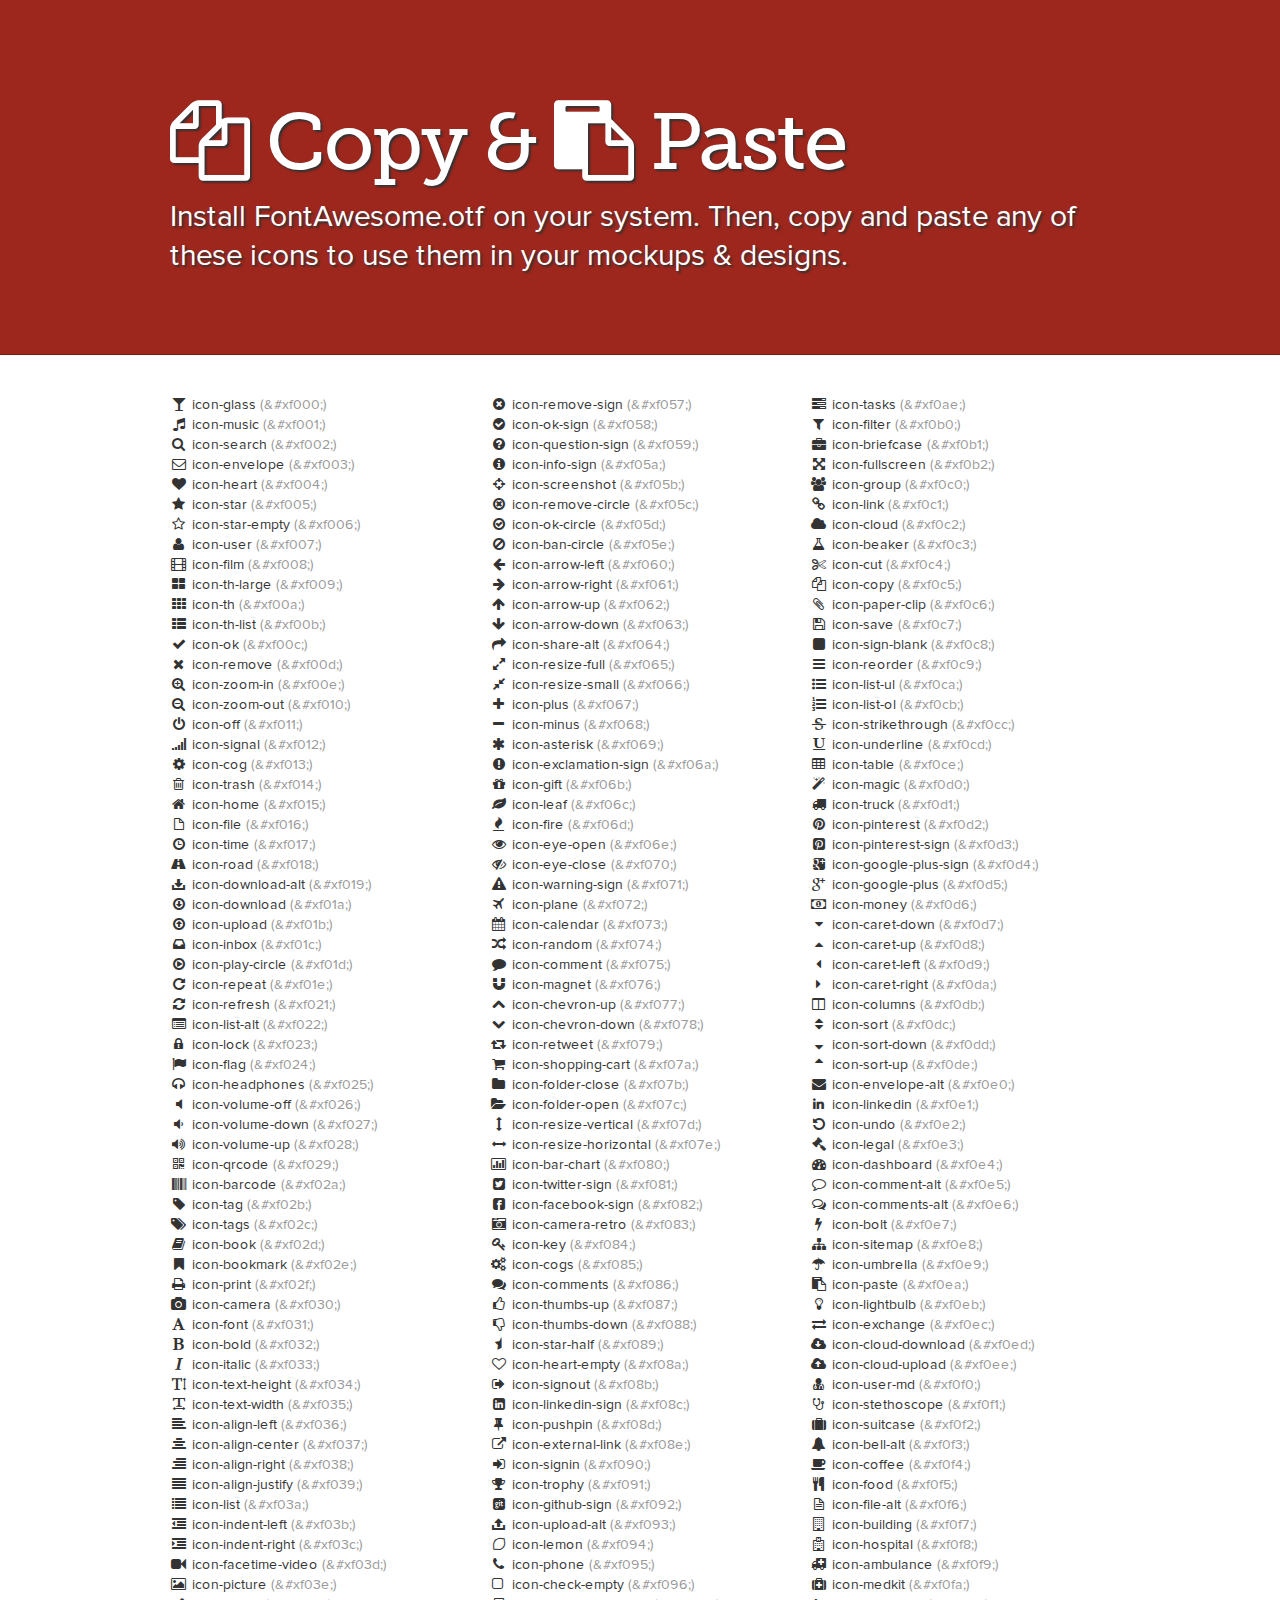
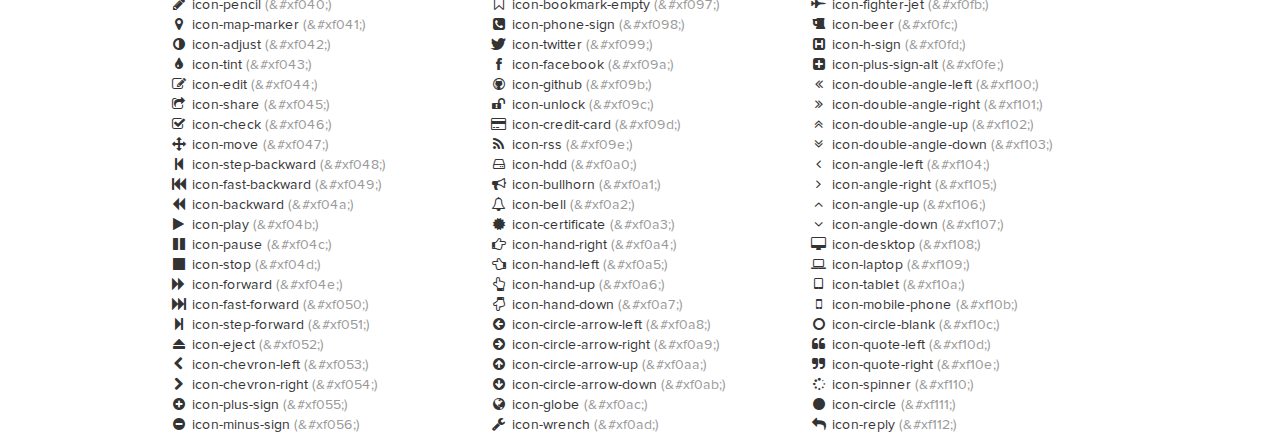
<file: assets/fonts/font-awesome/docs/design.html>
<!DOCTYPE html>
<!--[if lt IE 7 ]><html class="ie ie6" lang="en"> <![endif]-->
<!--[if IE 7 ]><html class="ie ie7" lang="en"> <![endif]-->
<!--[if IE 8 ]><html class="ie ie8" lang="en"> <![endif]-->
<!--[if (gte IE 9)|!(IE)]><!--><html lang="en"> <!--<![endif]-->
<head>
  <!-- Basic Page Needs
 ================================================== -->
  <meta charset="utf-8" />
  <title>Font Awesome Copy & Paste</title>
  <meta name="description" content="">
  <meta name="author" content="">
  <!--<meta name="viewport" content="width=device-width; initial-scale=1; maximum-scale=1">-->

  <!--[if lt IE 9]>
  <script src="http://html5shim.googlecode.com/svn/trunk/html5.js"></script>
  <![endif]-->

  <!-- CSS
 ================================================== -->

  <link rel="stylesheet" href="assets/css/site.css">
  <link rel="stylesheet" href="assets/css/prettify.css">
  <link rel="stylesheet" href="assets/css/font-awesome.min.css">
  <!--[if IE 7]>
  <link rel="stylesheet" href="assets/css/font-awesome-ie7.min.css">
  <![endif]-->
  <!-- Le fav and touch icons -->
  <link rel="shortcut icon" href="assets/ico/favicon.ico">

  <script type="text/javascript">
    var _gaq = _gaq || [];
    _gaq.push(['_setAccount', 'UA-30136587-1']);
    _gaq.push(['_trackPageview']);

    (function() {
      var ga = document.createElement('script'); ga.type = 'text/javascript'; ga.async = true;
      ga.src = ('https:' == document.location.protocol ? 'https://ssl' : 'http://www') + '.google-analytics.com/ga.js';
      var s = document.getElementsByTagName('script')[0]; s.parentNode.insertBefore(ga, s);
    })();
  </script>
</head>
<body>

<div class="jumbotron">
  <div class="container">

    <h1><i class="icon-copy"></i> Copy & <i class="icon-paste"></i> Paste</h1>
    <p>
      Install FontAwesome.otf on your system.
      Then, copy and paste any of these icons to use them in your mockups & designs.
    </p>

  </div>
</div>


<div class="container">
  <section>
    <div class="row">
      <div class="span4">
        <ul class="unstyled">
          <li><i class="icon-">&#xf000;</i> icon-glass <span class="muted">(&amp;#xf000;)</span></li>
          <li><i class="icon-">&#xf001;</i> icon-music <span class="muted">(&amp;#xf001;)</span></li>
          <li><i class="icon-">&#xf002;</i> icon-search <span class="muted">(&amp;#xf002;)</span></li>
          <li><i class="icon-">&#xf003;</i> icon-envelope <span class="muted">(&amp;#xf003;)</span></li>
          <li><i class="icon-">&#xf004;</i> icon-heart <span class="muted">(&amp;#xf004;)</span></li>
          <li><i class="icon-">&#xf005;</i> icon-star <span class="muted">(&amp;#xf005;)</span></li>
          <li><i class="icon-">&#xf006;</i> icon-star-empty <span class="muted">(&amp;#xf006;)</span></li>
          <li><i class="icon-">&#xf007;</i> icon-user <span class="muted">(&amp;#xf007;)</span></li>
          <li><i class="icon-">&#xf008;</i> icon-film <span class="muted">(&amp;#xf008;)</span></li>
          <li><i class="icon-">&#xf009;</i> icon-th-large <span class="muted">(&amp;#xf009;)</span></li>
          <li><i class="icon-">&#xf00a;</i> icon-th <span class="muted">(&amp;#xf00a;)</span></li>
          <li><i class="icon-">&#xf00b;</i> icon-th-list <span class="muted">(&amp;#xf00b;)</span></li>
          <li><i class="icon-">&#xf00c;</i> icon-ok <span class="muted">(&amp;#xf00c;)</span></li>
          <li><i class="icon-">&#xf00d;</i> icon-remove <span class="muted">(&amp;#xf00d;)</span></li>
          <li><i class="icon-">&#xf00e;</i> icon-zoom-in <span class="muted">(&amp;#xf00e;)</span></li>
          <li><i class="icon-">&#xf010;</i> icon-zoom-out <span class="muted">(&amp;#xf010;)</span></li>
          <li><i class="icon-">&#xf011;</i> icon-off <span class="muted">(&amp;#xf011;)</span></li>
          <li><i class="icon-">&#xf012;</i> icon-signal <span class="muted">(&amp;#xf012;)</span></li>
          <li><i class="icon-">&#xf013;</i> icon-cog <span class="muted">(&amp;#xf013;)</span></li>
          <li><i class="icon-">&#xf014;</i> icon-trash <span class="muted">(&amp;#xf014;)</span></li>
          <li><i class="icon-">&#xf015;</i> icon-home <span class="muted">(&amp;#xf015;)</span></li>
          <li><i class="icon-">&#xf016;</i> icon-file <span class="muted">(&amp;#xf016;)</span></li>
          <li><i class="icon-">&#xf017;</i> icon-time <span class="muted">(&amp;#xf017;)</span></li>
          <li><i class="icon-">&#xf018;</i> icon-road <span class="muted">(&amp;#xf018;)</span></li>
          <li><i class="icon-">&#xf019;</i> icon-download-alt <span class="muted">(&amp;#xf019;)</span></li>
          <li><i class="icon-">&#xf01a;</i> icon-download <span class="muted">(&amp;#xf01a;)</span></li>
          <li><i class="icon-">&#xf01b;</i> icon-upload <span class="muted">(&amp;#xf01b;)</span></li>
          <li><i class="icon-">&#xf01c;</i> icon-inbox <span class="muted">(&amp;#xf01c;)</span></li>
          <li><i class="icon-">&#xf01d;</i> icon-play-circle <span class="muted">(&amp;#xf01d;)</span></li>
          <li><i class="icon-">&#xf01e;</i> icon-repeat <span class="muted">(&amp;#xf01e;)</span></li>
          <li><i class="icon-">&#xf021;</i> icon-refresh <span class="muted">(&amp;#xf021;)</span></li>
          <li><i class="icon-">&#xf022;</i> icon-list-alt <span class="muted">(&amp;#xf022;)</span></li>
          <li><i class="icon-">&#xf023;</i> icon-lock <span class="muted">(&amp;#xf023;)</span></li>
          <li><i class="icon-">&#xf024;</i> icon-flag <span class="muted">(&amp;#xf024;)</span></li>
          <li><i class="icon-">&#xf025;</i> icon-headphones <span class="muted">(&amp;#xf025;)</span></li>
          <li><i class="icon-">&#xf026;</i> icon-volume-off <span class="muted">(&amp;#xf026;)</span></li>
          <li><i class="icon-">&#xf027;</i> icon-volume-down <span class="muted">(&amp;#xf027;)</span></li>
          <li><i class="icon-">&#xf028;</i> icon-volume-up <span class="muted">(&amp;#xf028;)</span></li>
          <li><i class="icon-">&#xf029;</i> icon-qrcode <span class="muted">(&amp;#xf029;)</span></li>
          <li><i class="icon-">&#xf02a;</i> icon-barcode <span class="muted">(&amp;#xf02a;)</span></li>
          <li><i class="icon-">&#xf02b;</i> icon-tag <span class="muted">(&amp;#xf02b;)</span></li>
          <li><i class="icon-">&#xf02c;</i> icon-tags <span class="muted">(&amp;#xf02c;)</span></li>
          <li><i class="icon-">&#xf02d;</i> icon-book <span class="muted">(&amp;#xf02d;)</span></li>
          <li><i class="icon-">&#xf02e;</i> icon-bookmark <span class="muted">(&amp;#xf02e;)</span></li>
          <li><i class="icon-">&#xf02f;</i> icon-print <span class="muted">(&amp;#xf02f;)</span></li>
          <li><i class="icon-">&#xf030;</i> icon-camera <span class="muted">(&amp;#xf030;)</span></li>
          <li><i class="icon-">&#xf031;</i> icon-font <span class="muted">(&amp;#xf031;)</span></li>
          <li><i class="icon-">&#xf032;</i> icon-bold <span class="muted">(&amp;#xf032;)</span></li>
          <li><i class="icon-">&#xf033;</i> icon-italic <span class="muted">(&amp;#xf033;)</span></li>
          <li><i class="icon-">&#xf034;</i> icon-text-height <span class="muted">(&amp;#xf034;)</span></li>
          <li><i class="icon-">&#xf035;</i> icon-text-width <span class="muted">(&amp;#xf035;)</span></li>
          <li><i class="icon-">&#xf036;</i> icon-align-left <span class="muted">(&amp;#xf036;)</span></li>
          <li><i class="icon-">&#xf037;</i> icon-align-center <span class="muted">(&amp;#xf037;)</span></li>
          <li><i class="icon-">&#xf038;</i> icon-align-right <span class="muted">(&amp;#xf038;)</span></li>
          <li><i class="icon-">&#xf039;</i> icon-align-justify <span class="muted">(&amp;#xf039;)</span></li>
          <li><i class="icon-">&#xf03a;</i> icon-list <span class="muted">(&amp;#xf03a;)</span></li>
          <li><i class="icon-">&#xf03b;</i> icon-indent-left <span class="muted">(&amp;#xf03b;)</span></li>
          <li><i class="icon-">&#xf03c;</i> icon-indent-right <span class="muted">(&amp;#xf03c;)</span></li>
          <li><i class="icon-">&#xf03d;</i> icon-facetime-video <span class="muted">(&amp;#xf03d;)</span></li>
          <li><i class="icon-">&#xf03e;</i> icon-picture <span class="muted">(&amp;#xf03e;)</span></li>
          <li><i class="icon-">&#xf040;</i> icon-pencil <span class="muted">(&amp;#xf040;)</span></li>
          <li><i class="icon-">&#xf041;</i> icon-map-marker <span class="muted">(&amp;#xf041;)</span></li>
          <li><i class="icon-">&#xf042;</i> icon-adjust <span class="muted">(&amp;#xf042;)</span></li>
          <li><i class="icon-">&#xf043;</i> icon-tint <span class="muted">(&amp;#xf043;)</span></li>
          <li><i class="icon-">&#xf044;</i> icon-edit <span class="muted">(&amp;#xf044;)</span></li>
          <li><i class="icon-">&#xf045;</i> icon-share <span class="muted">(&amp;#xf045;)</span></li>
          <li><i class="icon-">&#xf046;</i> icon-check <span class="muted">(&amp;#xf046;)</span></li>
          <li><i class="icon-">&#xf047;</i> icon-move <span class="muted">(&amp;#xf047;)</span></li>
          <li><i class="icon-">&#xf048;</i> icon-step-backward <span class="muted">(&amp;#xf048;)</span></li>
          <li><i class="icon-">&#xf049;</i> icon-fast-backward <span class="muted">(&amp;#xf049;)</span></li>
          <li><i class="icon-">&#xf04a;</i> icon-backward <span class="muted">(&amp;#xf04a;)</span></li>
          <li><i class="icon-">&#xf04b;</i> icon-play <span class="muted">(&amp;#xf04b;)</span></li>
          <li><i class="icon-">&#xf04c;</i> icon-pause <span class="muted">(&amp;#xf04c;)</span></li>
          <li><i class="icon-">&#xf04d;</i> icon-stop <span class="muted">(&amp;#xf04d;)</span></li>
          <li><i class="icon-">&#xf04e;</i> icon-forward <span class="muted">(&amp;#xf04e;)</span></li>
          <li><i class="icon-">&#xf050;</i> icon-fast-forward <span class="muted">(&amp;#xf050;)</span></li>
          <li><i class="icon-">&#xf051;</i> icon-step-forward <span class="muted">(&amp;#xf051;)</span></li>
          <li><i class="icon-">&#xf052;</i> icon-eject <span class="muted">(&amp;#xf052;)</span></li>
          <li><i class="icon-">&#xf053;</i> icon-chevron-left <span class="muted">(&amp;#xf053;)</span></li>
          <li><i class="icon-">&#xf054;</i> icon-chevron-right <span class="muted">(&amp;#xf054;)</span></li>
          <li><i class="icon-">&#xf055;</i> icon-plus-sign <span class="muted">(&amp;#xf055;)</span></li>
          <li><i class="icon-">&#xf056;</i> icon-minus-sign <span class="muted">(&amp;#xf056;)</span></li>
        </ul>
      </div>
      <div class="span4">
        <ul class="unstyled">
          <li><i class="icon-">&#xf057;</i> icon-remove-sign <span class="muted">(&amp;#xf057;)</span></li>
          <li><i class="icon-">&#xf058;</i> icon-ok-sign <span class="muted">(&amp;#xf058;)</span></li>
          <li><i class="icon-">&#xf059;</i> icon-question-sign <span class="muted">(&amp;#xf059;)</span></li>
          <li><i class="icon-">&#xf05a;</i> icon-info-sign <span class="muted">(&amp;#xf05a;)</span></li>
          <li><i class="icon-">&#xf05b;</i> icon-screenshot <span class="muted">(&amp;#xf05b;)</span></li>
          <li><i class="icon-">&#xf05c;</i> icon-remove-circle <span class="muted">(&amp;#xf05c;)</span></li>
          <li><i class="icon-">&#xf05d;</i> icon-ok-circle <span class="muted">(&amp;#xf05d;)</span></li>
          <li><i class="icon-">&#xf05e;</i> icon-ban-circle <span class="muted">(&amp;#xf05e;)</span></li>
          <li><i class="icon-">&#xf060;</i> icon-arrow-left <span class="muted">(&amp;#xf060;)</span></li>
          <li><i class="icon-">&#xf061;</i> icon-arrow-right <span class="muted">(&amp;#xf061;)</span></li>
          <li><i class="icon-">&#xf062;</i> icon-arrow-up <span class="muted">(&amp;#xf062;)</span></li>
          <li><i class="icon-">&#xf063;</i> icon-arrow-down <span class="muted">(&amp;#xf063;)</span></li>
          <li><i class="icon-">&#xf064;</i> icon-share-alt <span class="muted">(&amp;#xf064;)</span></li>
          <li><i class="icon-">&#xf065;</i> icon-resize-full <span class="muted">(&amp;#xf065;)</span></li>
          <li><i class="icon-">&#xf066;</i> icon-resize-small <span class="muted">(&amp;#xf066;)</span></li>
          <li><i class="icon-">&#xf067;</i> icon-plus <span class="muted">(&amp;#xf067;)</span></li>
          <li><i class="icon-">&#xf068;</i> icon-minus <span class="muted">(&amp;#xf068;)</span></li>
          <li><i class="icon-">&#xf069;</i> icon-asterisk <span class="muted">(&amp;#xf069;)</span></li>
          <li><i class="icon-">&#xf06a;</i> icon-exclamation-sign <span class="muted">(&amp;#xf06a;)</span></li>
          <li><i class="icon-">&#xf06b;</i> icon-gift <span class="muted">(&amp;#xf06b;)</span></li>
          <li><i class="icon-">&#xf06c;</i> icon-leaf <span class="muted">(&amp;#xf06c;)</span></li>
          <li><i class="icon-">&#xf06d;</i> icon-fire <span class="muted">(&amp;#xf06d;)</span></li>
          <li><i class="icon-">&#xf06e;</i> icon-eye-open <span class="muted">(&amp;#xf06e;)</span></li>
          <li><i class="icon-">&#xf070;</i> icon-eye-close <span class="muted">(&amp;#xf070;)</span></li>
          <li><i class="icon-">&#xf071;</i> icon-warning-sign <span class="muted">(&amp;#xf071;)</span></li>
          <li><i class="icon-">&#xf072;</i> icon-plane <span class="muted">(&amp;#xf072;)</span></li>
          <li><i class="icon-">&#xf073;</i> icon-calendar <span class="muted">(&amp;#xf073;)</span></li>
          <li><i class="icon-">&#xf074;</i> icon-random <span class="muted">(&amp;#xf074;)</span></li>
          <li><i class="icon-">&#xf075;</i> icon-comment <span class="muted">(&amp;#xf075;)</span></li>
          <li><i class="icon-">&#xf076;</i> icon-magnet <span class="muted">(&amp;#xf076;)</span></li>
          <li><i class="icon-">&#xf077;</i> icon-chevron-up <span class="muted">(&amp;#xf077;)</span></li>
          <li><i class="icon-">&#xf078;</i> icon-chevron-down <span class="muted">(&amp;#xf078;)</span></li>
          <li><i class="icon-">&#xf079;</i> icon-retweet <span class="muted">(&amp;#xf079;)</span></li>
          <li><i class="icon-">&#xf07a;</i> icon-shopping-cart <span class="muted">(&amp;#xf07a;)</span></li>
          <li><i class="icon-">&#xf07b;</i> icon-folder-close <span class="muted">(&amp;#xf07b;)</span></li>
          <li><i class="icon-">&#xf07c;</i> icon-folder-open <span class="muted">(&amp;#xf07c;)</span></li>
          <li><i class="icon-">&#xf07d;</i> icon-resize-vertical <span class="muted">(&amp;#xf07d;)</span></li>
          <li><i class="icon-">&#xf07e;</i> icon-resize-horizontal <span class="muted">(&amp;#xf07e;)</span></li>
          <li><i class="icon-">&#xf080;</i> icon-bar-chart <span class="muted">(&amp;#xf080;)</span></li>
          <li><i class="icon-">&#xf081;</i> icon-twitter-sign <span class="muted">(&amp;#xf081;)</span></li>
          <li><i class="icon-">&#xf082;</i> icon-facebook-sign <span class="muted">(&amp;#xf082;)</span></li>
          <li><i class="icon-">&#xf083;</i> icon-camera-retro <span class="muted">(&amp;#xf083;)</span></li>
          <li><i class="icon-">&#xf084;</i> icon-key <span class="muted">(&amp;#xf084;)</span></li>
          <li><i class="icon-">&#xf085;</i> icon-cogs <span class="muted">(&amp;#xf085;)</span></li>
          <li><i class="icon-">&#xf086;</i> icon-comments <span class="muted">(&amp;#xf086;)</span></li>
          <li><i class="icon-">&#xf087;</i> icon-thumbs-up <span class="muted">(&amp;#xf087;)</span></li>
          <li><i class="icon-">&#xf088;</i> icon-thumbs-down <span class="muted">(&amp;#xf088;)</span></li>
          <li><i class="icon-">&#xf089;</i> icon-star-half <span class="muted">(&amp;#xf089;)</span></li>
          <li><i class="icon-">&#xf08a;</i> icon-heart-empty <span class="muted">(&amp;#xf08a;)</span></li>
          <li><i class="icon-">&#xf08b;</i> icon-signout <span class="muted">(&amp;#xf08b;)</span></li>
          <li><i class="icon-">&#xf08c;</i> icon-linkedin-sign <span class="muted">(&amp;#xf08c;)</span></li>
          <li><i class="icon-">&#xf08d;</i> icon-pushpin <span class="muted">(&amp;#xf08d;)</span></li>
          <li><i class="icon-">&#xf08e;</i> icon-external-link <span class="muted">(&amp;#xf08e;)</span></li>
          <li><i class="icon-">&#xf090;</i> icon-signin <span class="muted">(&amp;#xf090;)</span></li>
          <li><i class="icon-">&#xf091;</i> icon-trophy <span class="muted">(&amp;#xf091;)</span></li>
          <li><i class="icon-">&#xf092;</i> icon-github-sign <span class="muted">(&amp;#xf092;)</span></li>
          <li><i class="icon-">&#xf093;</i> icon-upload-alt <span class="muted">(&amp;#xf093;)</span></li>
          <li><i class="icon-">&#xf094;</i> icon-lemon <span class="muted">(&amp;#xf094;)</span></li>
          <li><i class="icon-">&#xf095;</i> icon-phone <span class="muted">(&amp;#xf095;)</span></li>
          <li><i class="icon-">&#xf096;</i> icon-check-empty <span class="muted">(&amp;#xf096;)</span></li>
          <li><i class="icon-">&#xf097;</i> icon-bookmark-empty <span class="muted">(&amp;#xf097;)</span></li>
          <li><i class="icon-">&#xf098;</i> icon-phone-sign <span class="muted">(&amp;#xf098;)</span></li>
          <li><i class="icon-">&#xf099;</i> icon-twitter <span class="muted">(&amp;#xf099;)</span></li>
          <li><i class="icon-">&#xf09a;</i> icon-facebook <span class="muted">(&amp;#xf09a;)</span></li>
          <li><i class="icon-">&#xf09b;</i> icon-github <span class="muted">(&amp;#xf09b;)</span></li>
          <li><i class="icon-">&#xf09c;</i> icon-unlock <span class="muted">(&amp;#xf09c;)</span></li>
          <li><i class="icon-">&#xf09d;</i> icon-credit-card <span class="muted">(&amp;#xf09d;)</span></li>
          <li><i class="icon-">&#xf09e;</i> icon-rss <span class="muted">(&amp;#xf09e;)</span></li>
          <li><i class="icon-">&#xf0a0;</i> icon-hdd <span class="muted">(&amp;#xf0a0;)</span></li>
          <li><i class="icon-">&#xf0a1;</i> icon-bullhorn <span class="muted">(&amp;#xf0a1;)</span></li>
          <li><i class="icon-">&#xf0a2;</i> icon-bell <span class="muted">(&amp;#xf0a2;)</span></li>
          <li><i class="icon-">&#xf0a3;</i> icon-certificate <span class="muted">(&amp;#xf0a3;)</span></li>
          <li><i class="icon-">&#xf0a4;</i> icon-hand-right <span class="muted">(&amp;#xf0a4;)</span></li>
          <li><i class="icon-">&#xf0a5;</i> icon-hand-left <span class="muted">(&amp;#xf0a5;)</span></li>
          <li><i class="icon-">&#xf0a6;</i> icon-hand-up <span class="muted">(&amp;#xf0a6;)</span></li>
          <li><i class="icon-">&#xf0a7;</i> icon-hand-down <span class="muted">(&amp;#xf0a7;)</span></li>
          <li><i class="icon-">&#xf0a8;</i> icon-circle-arrow-left <span class="muted">(&amp;#xf0a8;)</span></li>
          <li><i class="icon-">&#xf0a9;</i> icon-circle-arrow-right <span class="muted">(&amp;#xf0a9;)</span></li>
          <li><i class="icon-">&#xf0aa;</i> icon-circle-arrow-up <span class="muted">(&amp;#xf0aa;)</span></li>
          <li><i class="icon-">&#xf0ab;</i> icon-circle-arrow-down <span class="muted">(&amp;#xf0ab;)</span></li>
          <li><i class="icon-">&#xf0ac;</i> icon-globe <span class="muted">(&amp;#xf0ac;)</span></li>
          <li><i class="icon-">&#xf0ad;</i> icon-wrench <span class="muted">(&amp;#xf0ad;)</span></li>
        </ul>
      </div>
      <div class="span4">
        <ul class="unstyled">
          <li><i class="icon-">&#xf0ae;</i> icon-tasks <span class="muted">(&amp;#xf0ae;)</span></li>
          <li><i class="icon-">&#xf0b0;</i> icon-filter <span class="muted">(&amp;#xf0b0;)</span></li>
          <li><i class="icon-">&#xf0b1;</i> icon-briefcase <span class="muted">(&amp;#xf0b1;)</span></li>
          <li><i class="icon-">&#xf0b2;</i> icon-fullscreen <span class="muted">(&amp;#xf0b2;)</span></li>
          <li><i class="icon-">&#xf0c0;</i> icon-group <span class="muted">(&amp;#xf0c0;)</span></li>
          <li><i class="icon-">&#xf0c1;</i> icon-link <span class="muted">(&amp;#xf0c1;)</span></li>
          <li><i class="icon-">&#xf0c2;</i> icon-cloud <span class="muted">(&amp;#xf0c2;)</span></li>
          <li><i class="icon-">&#xf0c3;</i> icon-beaker <span class="muted">(&amp;#xf0c3;)</span></li>
          <li><i class="icon-">&#xf0c4;</i> icon-cut <span class="muted">(&amp;#xf0c4;)</span></li>
          <li><i class="icon-">&#xf0c5;</i> icon-copy <span class="muted">(&amp;#xf0c5;)</span></li>
          <li><i class="icon-">&#xf0c6;</i> icon-paper-clip <span class="muted">(&amp;#xf0c6;)</span></li>
          <li><i class="icon-">&#xf0c7;</i> icon-save <span class="muted">(&amp;#xf0c7;)</span></li>
          <li><i class="icon-">&#xf0c8;</i> icon-sign-blank <span class="muted">(&amp;#xf0c8;)</span></li>
          <li><i class="icon-">&#xf0c9;</i> icon-reorder <span class="muted">(&amp;#xf0c9;)</span></li>
          <li><i class="icon-">&#xf0ca;</i> icon-list-ul <span class="muted">(&amp;#xf0ca;)</span></li>
          <li><i class="icon-">&#xf0cb;</i> icon-list-ol <span class="muted">(&amp;#xf0cb;)</span></li>
          <li><i class="icon-">&#xf0cc;</i> icon-strikethrough <span class="muted">(&amp;#xf0cc;)</span></li>
          <li><i class="icon-">&#xf0cd;</i> icon-underline <span class="muted">(&amp;#xf0cd;)</span></li>
          <li><i class="icon-">&#xf0ce;</i> icon-table <span class="muted">(&amp;#xf0ce;)</span></li>
          <li><i class="icon-">&#xf0d0;</i> icon-magic <span class="muted">(&amp;#xf0d0;)</span></li>
          <li><i class="icon-">&#xf0d1;</i> icon-truck <span class="muted">(&amp;#xf0d1;)</span></li>
          <li><i class="icon-">&#xf0d2;</i> icon-pinterest <span class="muted">(&amp;#xf0d2;)</span></li>
          <li><i class="icon-">&#xf0d3;</i> icon-pinterest-sign <span class="muted">(&amp;#xf0d3;)</span></li>
          <li><i class="icon-">&#xf0d4;</i> icon-google-plus-sign <span class="muted">(&amp;#xf0d4;)</span></li>
          <li><i class="icon-">&#xf0d5;</i> icon-google-plus <span class="muted">(&amp;#xf0d5;)</span></li>
          <li><i class="icon-">&#xf0d6;</i> icon-money <span class="muted">(&amp;#xf0d6;)</span></li>
          <li><i class="icon-">&#xf0d7;</i> icon-caret-down <span class="muted">(&amp;#xf0d7;)</span></li>
          <li><i class="icon-">&#xf0d8;</i> icon-caret-up <span class="muted">(&amp;#xf0d8;)</span></li>
          <li><i class="icon-">&#xf0d9;</i> icon-caret-left <span class="muted">(&amp;#xf0d9;)</span></li>
          <li><i class="icon-">&#xf0da;</i> icon-caret-right <span class="muted">(&amp;#xf0da;)</span></li>
          <li><i class="icon-">&#xf0db;</i> icon-columns <span class="muted">(&amp;#xf0db;)</span></li>
          <li><i class="icon-">&#xf0dc;</i> icon-sort <span class="muted">(&amp;#xf0dc;)</span></li>
          <li><i class="icon-">&#xf0dd;</i> icon-sort-down <span class="muted">(&amp;#xf0dd;)</span></li>
          <li><i class="icon-">&#xf0de;</i> icon-sort-up <span class="muted">(&amp;#xf0de;)</span></li>
          <li><i class="icon-">&#xf0e0;</i> icon-envelope-alt <span class="muted">(&amp;#xf0e0;)</span></li>
          <li><i class="icon-">&#xf0e1;</i> icon-linkedin <span class="muted">(&amp;#xf0e1;)</span></li>
          <li><i class="icon-">&#xf0e2;</i> icon-undo <span class="muted">(&amp;#xf0e2;)</span></li>
          <li><i class="icon-">&#xf0e3;</i> icon-legal <span class="muted">(&amp;#xf0e3;)</span></li>
          <li><i class="icon-">&#xf0e4;</i> icon-dashboard <span class="muted">(&amp;#xf0e4;)</span></li>
          <li><i class="icon-">&#xf0e5;</i> icon-comment-alt <span class="muted">(&amp;#xf0e5;)</span></li>
          <li><i class="icon-">&#xf0e6;</i> icon-comments-alt <span class="muted">(&amp;#xf0e6;)</span></li>
          <li><i class="icon-">&#xf0e7;</i> icon-bolt <span class="muted">(&amp;#xf0e7;)</span></li>
          <li><i class="icon-">&#xf0e8;</i> icon-sitemap <span class="muted">(&amp;#xf0e8;)</span></li>
          <li><i class="icon-">&#xf0e9;</i> icon-umbrella <span class="muted">(&amp;#xf0e9;)</span></li>
          <li><i class="icon-">&#xf0ea;</i> icon-paste <span class="muted">(&amp;#xf0ea;)</span></li>
          <li><i class="icon-">&#xf0eb;</i> icon-lightbulb <span class="muted">(&amp;#xf0eb;)</span></li>
          <li><i class="icon-">&#xf0ec;</i> icon-exchange <span class="muted">(&amp;#xf0ec;)</span></li>
          <li><i class="icon-">&#xf0ed;</i> icon-cloud-download <span class="muted">(&amp;#xf0ed;)</span></li>
          <li><i class="icon-">&#xf0ee;</i> icon-cloud-upload <span class="muted">(&amp;#xf0ee;)</span></li>
          <li><i class="icon-">&#xf0f0;</i> icon-user-md <span class="muted">(&amp;#xf0f0;)</span></li>
          <li><i class="icon-">&#xf0f1;</i> icon-stethoscope <span class="muted">(&amp;#xf0f1;)</span></li>
          <li><i class="icon-">&#xf0f2;</i> icon-suitcase <span class="muted">(&amp;#xf0f2;)</span></li>
          <li><i class="icon-">&#xf0f3;</i> icon-bell-alt <span class="muted">(&amp;#xf0f3;)</span></li>
          <li><i class="icon-">&#xf0f4;</i> icon-coffee <span class="muted">(&amp;#xf0f4;)</span></li>
          <li><i class="icon-">&#xf0f5;</i> icon-food <span class="muted">(&amp;#xf0f5;)</span></li>
          <li><i class="icon-">&#xf0f6;</i> icon-file-alt <span class="muted">(&amp;#xf0f6;)</span></li>
          <li><i class="icon-">&#xf0f7;</i> icon-building <span class="muted">(&amp;#xf0f7;)</span></li>
          <li><i class="icon-">&#xf0f8;</i> icon-hospital <span class="muted">(&amp;#xf0f8;)</span></li>
          <li><i class="icon-">&#xf0f9;</i> icon-ambulance <span class="muted">(&amp;#xf0f9;)</span></li>
          <li><i class="icon-">&#xf0fa;</i> icon-medkit <span class="muted">(&amp;#xf0fa;)</span></li>
          <li><i class="icon-">&#xf0fb;</i> icon-fighter-jet <span class="muted">(&amp;#xf0fb;)</span></li>
          <li><i class="icon-">&#xf0fc;</i> icon-beer <span class="muted">(&amp;#xf0fc;)</span></li>
          <li><i class="icon-">&#xf0fd;</i> icon-h-sign <span class="muted">(&amp;#xf0fd;)</span></li>
          <li><i class="icon-">&#xf0fe;</i> icon-plus-sign-alt <span class="muted">(&amp;#xf0fe;)</span></li>
          <li><i class="icon-">&#xf100;</i> icon-double-angle-left <span class="muted">(&amp;#xf100;)</span></li>
          <li><i class="icon-">&#xf101;</i> icon-double-angle-right <span class="muted">(&amp;#xf101;)</span></li>
          <li><i class="icon-">&#xf102;</i> icon-double-angle-up <span class="muted">(&amp;#xf102;)</span></li>
          <li><i class="icon-">&#xf103;</i> icon-double-angle-down <span class="muted">(&amp;#xf103;)</span></li>
          <li><i class="icon-">&#xf104;</i> icon-angle-left <span class="muted">(&amp;#xf104;)</span></li>
          <li><i class="icon-">&#xf105;</i> icon-angle-right <span class="muted">(&amp;#xf105;)</span></li>
          <li><i class="icon-">&#xf106;</i> icon-angle-up <span class="muted">(&amp;#xf106;)</span></li>
          <li><i class="icon-">&#xf107;</i> icon-angle-down <span class="muted">(&amp;#xf107;)</span></li>
          <li><i class="icon-">&#xf108;</i> icon-desktop <span class="muted">(&amp;#xf108;)</span></li>
          <li><i class="icon-">&#xf109;</i> icon-laptop <span class="muted">(&amp;#xf109;)</span></li>
          <li><i class="icon-">&#xf10a;</i> icon-tablet <span class="muted">(&amp;#xf10a;)</span></li>
          <li><i class="icon-">&#xf10b;</i> icon-mobile-phone <span class="muted">(&amp;#xf10b;)</span></li>
          <li><i class="icon-">&#xf10c;</i> icon-circle-blank <span class="muted">(&amp;#xf10c;)</span></li>
          <li><i class="icon-">&#xf10d;</i> icon-quote-left <span class="muted">(&amp;#xf10d;)</span></li>
          <li><i class="icon-">&#xf10e;</i> icon-quote-right <span class="muted">(&amp;#xf10e;)</span></li>
          <li><i class="icon-">&#xf110;</i> icon-spinner <span class="muted">(&amp;#xf110;)</span></li>
          <li><i class="icon-">&#xf111;</i> icon-circle <span class="muted">(&amp;#xf111;)</span></li>
          <li><i class="icon-">&#xf112;</i> icon-reply <span class="muted">(&amp;#xf112;)</span></li>
        </ul>
      </div>
    </div>
  </section>






</div>

<script src="assets/js/jquery-1.7.1.min.js"></script>
<script src="assets/js/bootstrap-222.min.js"></script>

</body>
</html>
</file>
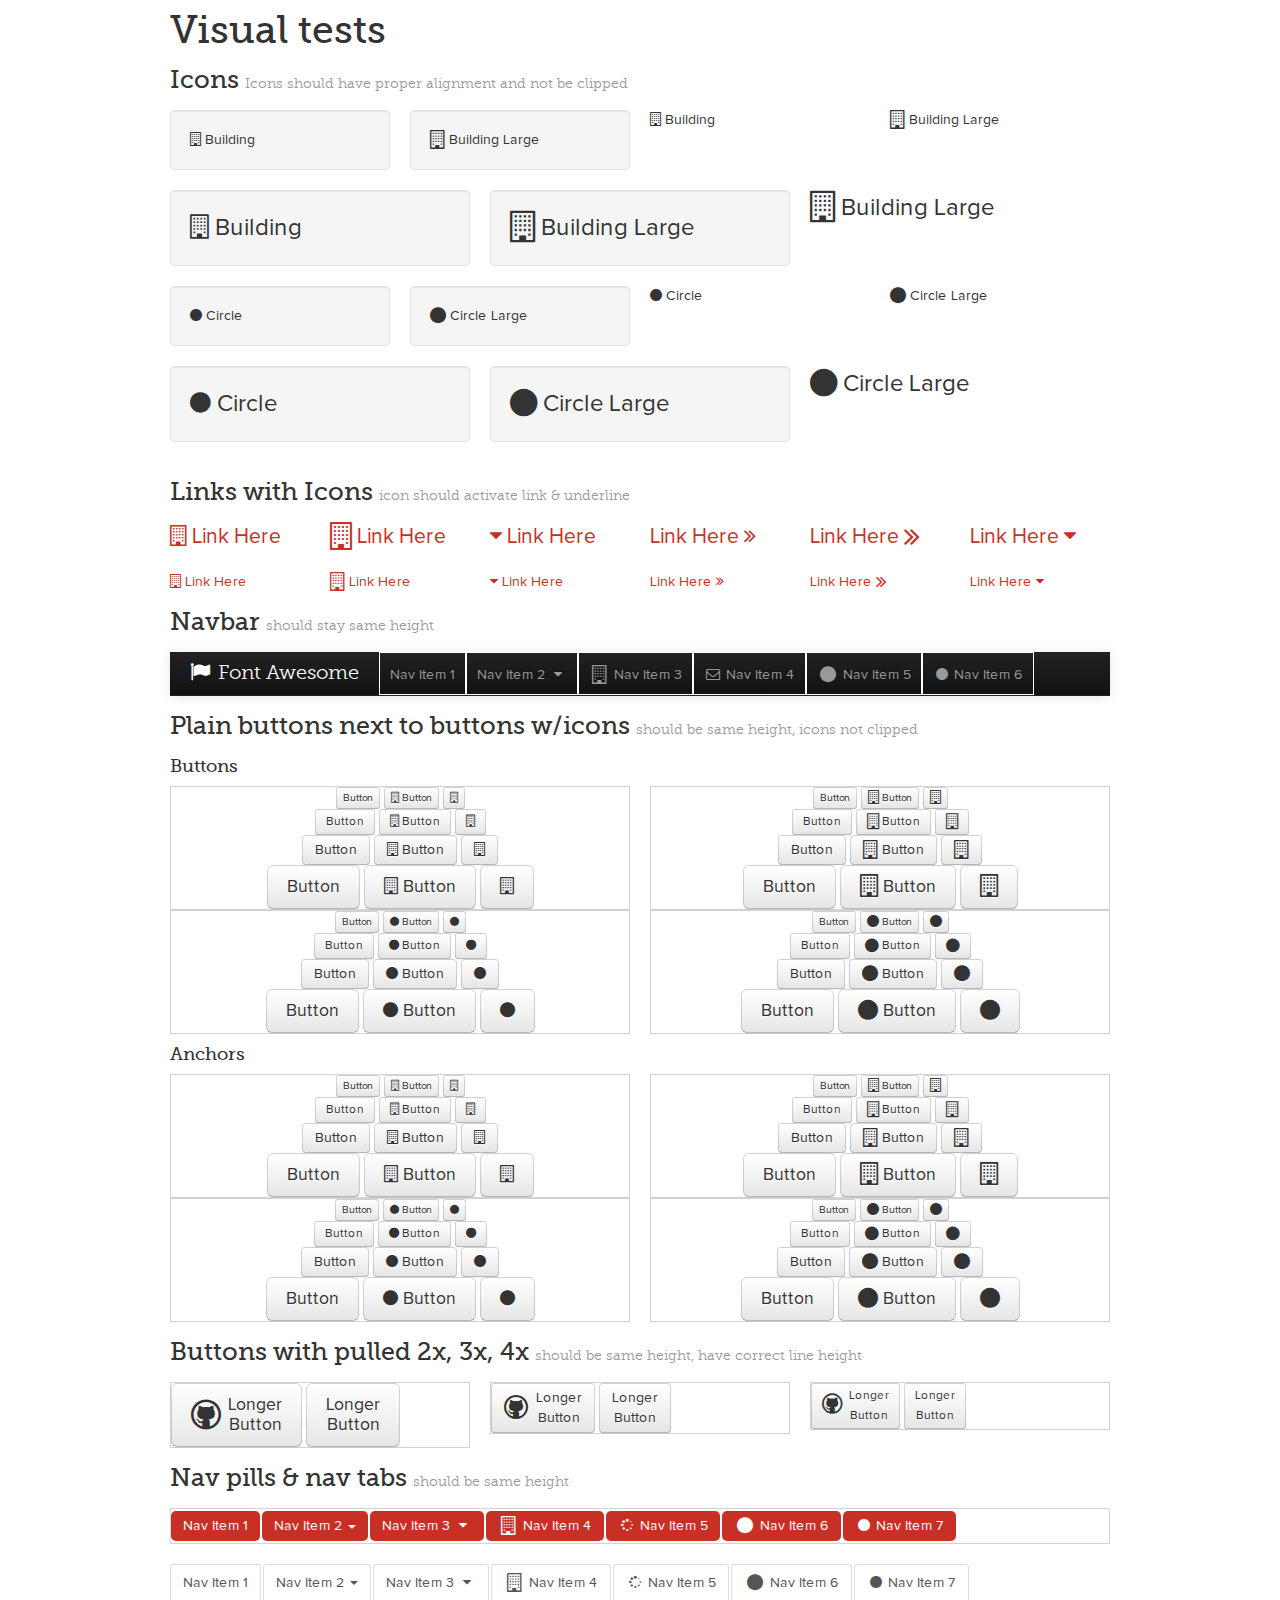
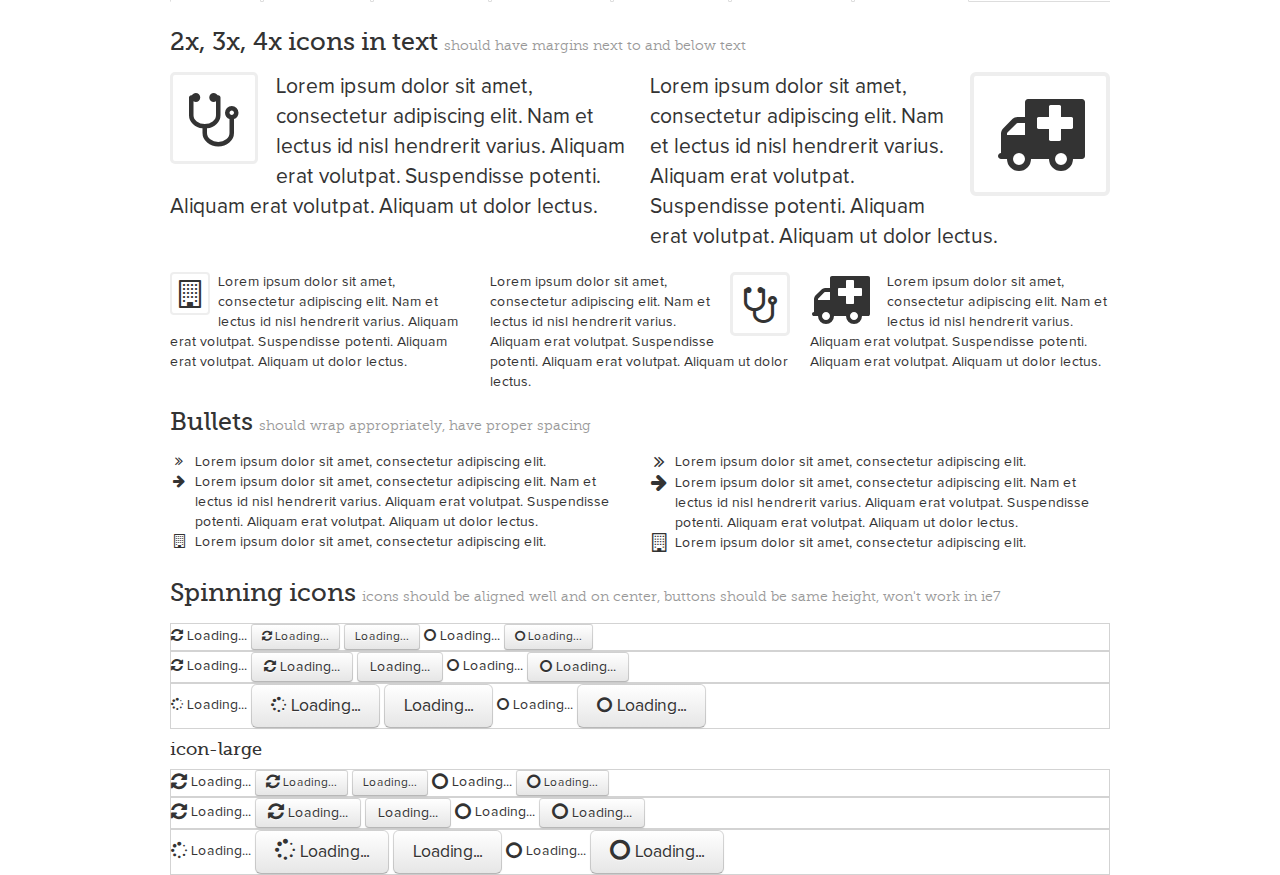
<file: assets/fonts/font-awesome/docs/test.html>
<!DOCTYPE html>
<!--[if lt IE 7 ]><html class="ie ie6" lang="en"> <![endif]-->
<!--[if IE 7 ]><html class="ie ie7" lang="en"> <![endif]-->
<!--[if IE 8 ]><html class="ie ie8" lang="en"> <![endif]-->
<!--[if (gte IE 9)|!(IE)]><!--><html lang="en"> <!--<![endif]-->
<head>
  <!-- Basic Page Needs
 ================================================== -->
  <meta charset="utf-8" />
  <title>Font Awesome Tests</title>
  <meta name="description" content="">
  <meta name="author" content="">
  <!--<meta name="viewport" content="width=device-width; initial-scale=1; maximum-scale=1">-->

  <!--[if lt IE 9]>
  <script src="http://html5shim.googlecode.com/svn/trunk/html5.js"></script>
  <![endif]-->

  <!-- CSS
 ================================================== -->

  <link rel="stylesheet" href="assets/css/site.css">
  <link rel="stylesheet" href="assets/css/prettify.css">
  <link rel="stylesheet" href="assets/css/font-awesome.css">
  <!--[if IE 7]>
  <link rel="stylesheet" href="assets/css/font-awesome-ie7.min.css">
  <![endif]-->
  <!-- Le fav and touch icons -->
  <link rel="shortcut icon" href="assets/ico/favicon.ico">

  <script type="text/javascript">
    var _gaq = _gaq || [];
    _gaq.push(['_setAccount', 'UA-30136587-1']);
    _gaq.push(['_trackPageview']);

    (function() {
      var ga = document.createElement('script'); ga.type = 'text/javascript'; ga.async = true;
      ga.src = ('https:' == document.location.protocol ? 'https://ssl' : 'http://www') + '.google-analytics.com/ga.js';
      var s = document.getElementsByTagName('script')[0]; s.parentNode.insertBefore(ga, s);
    })();
  </script>
</head>
<body>

<div class="container">
  <h1>Visual tests</h1>

  <h3>Icons <small>Icons should have proper alignment and not be clipped</small></h3>
  <div class="row">
    <div class="span3">
      <div class="well">
        <i class="icon-building"></i> Building
      </div>
    </div>
    <div class="span3">
      <div class="well">
        <i class="icon-building icon-large"></i> Building Large
      </div>
    </div>
    <div class="span3">
      <i class="icon-building"></i> Building
    </div>
    <div class="span3">
      <i class="icon-building icon-large"></i> Building Large
    </div>
  </div>
  <div class="row" style="font-size: 24px; line-height: 1.5em;">
    <div class="span4">
      <div class="well">
        <i class="icon-building"></i> Building
      </div>
    </div>
    <div class="span4">
      <div class="well">
        <i class="icon-building icon-large"></i> Building Large
      </div>
    </div>
    <div class="span4">
      <i class="icon-building icon-large"></i> Building Large
    </div>
  </div>
  <div class="row">
    <div class="span3">
      <div class="well">
        <i class="icon-circle"></i> Circle
      </div>
    </div>
    <div class="span3">
      <div class="well">
        <i class="icon-circle icon-large"></i> Circle Large
      </div>
    </div>
    <div class="span3">
      <i class="icon-circle"></i> Circle
    </div>
    <div class="span3">
      <i class="icon-circle icon-large"></i> Circle Large
    </div>
  </div>
  <div class="row" style="font-size: 24px; line-height: 1.5em;">
    <div class="span4">
      <div class="well">
        <i class="icon-circle"></i> Circle
      </div>
    </div>
    <div class="span4">
      <div class="well">
        <i class="icon-circle icon-large"></i> Circle Large
      </div>
    </div>
    <div class="span4">
      <i class="icon-circle icon-large"></i> Circle Large
    </div>
  </div>


  <h3>Links with Icons <small>icon should activate link & underline</small></h3>
  <div class="row lead">
    <div class="span2">
      <a href="#"><i class="icon-building"></i> Link Here</a>
    </div>
    <div class="span2">
      <a href="#"><i class="icon-building icon-large"></i> Link Here</a>
    </div>
    <div class="span2">
      <a href="#"><i class="icon-caret-down"></i> Link Here</a>
    </div>
    <div class="span2">
      <a href="#">Link Here <i class="icon-double-angle-right"></i></a>
    </div>
    <div class="span2">
      <a href="#">Link Here <i class="icon-double-angle-right icon-large"></i></a>
    </div>
    <div class="span2">
      <a href="#">Link Here <i class="icon-caret-down"></i></a>
    </div>
  </div>
  <div class="row">
    <div class="span2">
      <a href="#"><i class="icon-building"></i> Link Here</a>
    </div>
    <div class="span2">
      <a href="#"><i class="icon-building icon-large"></i> Link Here</a>
    </div>
    <div class="span2">
      <a href="#"><i class="icon-caret-down"></i> Link Here</a>
    </div>
    <div class="span2">
      <a href="#">Link Here <i class="icon-double-angle-right"></i></a>
    </div>
    <div class="span2">
      <a href="#">Link Here <i class="icon-double-angle-right icon-large"></i></a>
    </div>
    <div class="span2">
      <a href="#">Link Here <i class="icon-caret-down"></i></a>
    </div>
  </div>


  <h3>Navbar  <small>should stay same height </small></h3>
  <div class="navbar navbar-inverse navbar-static-top">
    <div class="navbar-inner">
      <div class="container">
        <a class="brand" href="#"><i class="icon-flag"></i> Font Awesome</a>
        <ul class="nav">
          <li style="border: solid 1px white;"><a href="#">Nav Item 1</a></li>
          <li class="dropdown" style="border: solid 1px white;">
            <a href="#" role="button" class="dropdown-toggle" data-toggle="dropdown">
              Nav Item 2
              <i class="icon-caret-down"></i>
            </a>
            <ul class="dropdown-menu" role="menu">
              <li><a href="#"><i class="icon-building"></i> Menu Item 1</a></li>
              <li><a href="#"><i class="icon-building icon-large"></i> Menu Item 2</a></li>
            </ul>
          </li>
          <li style="border: solid 1px white;"><a href="#examples"><i class="icon-building icon-large"></i> Nav Item 3</a></li>
          <li style="border: solid 1px white;"><a href="#examples"><i class="icon-envelope"></i> Nav Item 4</a></li>
          <li style="border: solid 1px white;"><a href="#examples"><i class="icon-circle icon-large"></i> Nav Item 5</a></li>
          <li style="border: solid 1px white;"><a href="#examples"><i class="icon-circle"></i> Nav Item 6</a></li>
        </ul>
      </div>
    </div>
  </div>


  <h3>Plain buttons next to buttons w/icons <small>should be same height, icons not clipped</small></h3>
  <h4>Buttons</h4>
  <div class="row">
    <div class="span6">
      <div style="border: solid 1px #d3d3d3; text-align: center;">
        <div>
          <button class="btn btn-mini">Button</button>
          <button class="btn btn-mini"><i class="icon-building"></i> Button</button>
          <button class="btn btn-mini"><i class="icon-building"></i></button>
        </div>
        <div>
          <button class="btn btn-small">Button</button>
          <button class="btn btn-small"><i class="icon-building"></i> Button</button>
          <button class="btn btn-small"><i class="icon-building"></i></button>
        </div>
        <div>
          <button class="btn">Button</button>
          <button class="btn"><i class="icon-building"></i> Button</button>
          <button class="btn"><i class="icon-building"></i></button>
        </div>
        <div>
          <button class="btn btn-large">Button</button>
          <button class="btn btn-large"><i class="icon-building"></i> Button</button>
          <button class="btn btn-large"><i class="icon-building"></i></button>
        </div>
      </div>
    </div>
    <div class="span6">
      <div style="border: solid 1px #d3d3d3; text-align: center;">
        <div>
          <button class="btn btn-mini">Button</button>
          <button class="btn btn-mini"><i class="icon-building icon-large"></i> Button</button>
          <button class="btn btn-mini"><i class="icon-building icon-large"></i></button>
        </div>
        <div>
          <button class="btn btn-small">Button</button>
          <button class="btn btn-small"><i class="icon-building icon-large"></i> Button</button>
          <button class="btn btn-small"><i class="icon-building icon-large"></i></button>
        </div>
        <div>
          <button class="btn">Button</button>
          <button class="btn"><i class="icon-building icon-large"></i> Button</button>
          <button class="btn"><i class="icon-building icon-large"></i></button>
        </div>
        <div>
          <button class="btn btn-large">Button</button>
          <button class="btn btn-large"><i class="icon-building icon-large"></i> Button</button>
          <button class="btn btn-large"><i class="icon-building icon-large"></i></button>
        </div>
      </div>
    </div>
  </div>
  <div class="row">
    <div class="span6">
      <div style="border: solid 1px #d3d3d3; text-align: center;">
        <div>
          <button class="btn btn-mini">Button</button>
          <button class="btn btn-mini"><i class="icon-circle"></i> Button</button>
          <button class="btn btn-mini"><i class="icon-circle"></i></button>
        </div>
        <div>
          <button class="btn btn-small">Button</button>
          <button class="btn btn-small"><i class="icon-circle"></i> Button</button>
          <button class="btn btn-small"><i class="icon-circle"></i></button>
        </div>
        <div>
          <button class="btn">Button</button>
          <button class="btn"><i class="icon-circle"></i> Button</button>
          <button class="btn"><i class="icon-circle"></i></button>
        </div>
        <div>
          <button class="btn btn-large">Button</button>
          <button class="btn btn-large"><i class="icon-circle"></i> Button</button>
          <button class="btn btn-large"><i class="icon-circle"></i></button>
        </div>
      </div>
    </div>
    <div class="span6">
      <div style="border: solid 1px #d3d3d3; text-align: center;">
        <div>
          <button class="btn btn-mini">Button</button>
          <button class="btn btn-mini"><i class="icon-circle icon-large"></i> Button</button>
          <button class="btn btn-mini"><i class="icon-circle icon-large"></i></button>
        </div>
        <div>
          <button class="btn btn-small">Button</button>
          <button class="btn btn-small"><i class="icon-circle icon-large"></i> Button</button>
          <button class="btn btn-small"><i class="icon-circle icon-large"></i></button>
        </div>
        <div>
          <button class="btn">Button</button>
          <button class="btn"><i class="icon-circle icon-large"></i> Button</button>
          <button class="btn"><i class="icon-circle icon-large"></i></button>
        </div>
        <div>
          <button class="btn btn-large">Button</button>
          <button class="btn btn-large"><i class="icon-circle icon-large"></i> Button</button>
          <button class="btn btn-large"><i class="icon-circle icon-large"></i></button>
        </div>
      </div>
    </div>
  </div>


  <h4>Anchors</h4>
  <div class="row">
    <div class="span6">
      <div style="border: solid 1px #d3d3d3; text-align: center;">
        <div>
          <a class="btn btn-mini">Button</a>
          <a class="btn btn-mini"><i class="icon-building"></i> Button</a>
          <a class="btn btn-mini"><i class="icon-building"></i></a>
        </div>
        <div>
          <a class="btn btn-small">Button</a>
          <a class="btn btn-small"><i class="icon-building"></i> Button</a>
          <a class="btn btn-small"><i class="icon-building"></i></a>
        </div>
        <div>
          <a class="btn">Button</a>
          <a class="btn"><i class="icon-building"></i> Button</a>
          <a class="btn"><i class="icon-building"></i></a>
        </div>
        <div>
          <a class="btn btn-large">Button</a>
          <a class="btn btn-large"><i class="icon-building"></i> Button</a>
          <a class="btn btn-large"><i class="icon-building"></i></a>
        </div>
      </div>
    </div>
    <div class="span6">
      <div style="border: solid 1px #d3d3d3; text-align: center;">
        <div>
          <a class="btn btn-mini">Button</a>
          <a class="btn btn-mini"><i class="icon-building icon-large"></i> Button</a>
          <a class="btn btn-mini"><i class="icon-building icon-large"></i></a>
        </div>
        <div>
          <a class="btn btn-small">Button</a>
          <a class="btn btn-small"><i class="icon-building icon-large"></i> Button</a>
          <a class="btn btn-small"><i class="icon-building icon-large"></i></a>
        </div>
        <div>
          <a class="btn">Button</a>
          <a class="btn"><i class="icon-building icon-large"></i> Button</a>
          <a class="btn"><i class="icon-building icon-large"></i></a>
        </div>
        <div>
          <a class="btn btn-large">Button</a>
          <a class="btn btn-large"><i class="icon-building icon-large"></i> Button</a>
          <a class="btn btn-large"><i class="icon-building icon-large"></i></a>
        </div>
      </div>
    </div>
  </div>
  <div class="row">
    <div class="span6">
      <div style="border: solid 1px #d3d3d3; text-align: center;">
        <div>
          <a class="btn btn-mini">Button</a>
          <a class="btn btn-mini"><i class="icon-circle"></i> Button</a>
          <a class="btn btn-mini"><i class="icon-circle"></i></a>
        </div>
        <div>
          <a class="btn btn-small">Button</a>
          <a class="btn btn-small"><i class="icon-circle"></i> Button</a>
          <a class="btn btn-small"><i class="icon-circle"></i></a>
        </div>
        <div>
          <a class="btn">Button</a>
          <a class="btn"><i class="icon-circle"></i> Button</a>
          <a class="btn"><i class="icon-circle"></i></a>
        </div>
        <div>
          <a class="btn btn-large">Button</a>
          <a class="btn btn-large"><i class="icon-circle"></i> Button</a>
          <a class="btn btn-large"><i class="icon-circle"></i></a>
        </div>
      </div>
    </div>
    <div class="span6">
      <div style="border: solid 1px #d3d3d3; text-align: center;">
        <div>
          <a class="btn btn-mini">Button</a>
          <a class="btn btn-mini"><i class="icon-circle icon-large"></i> Button</a>
          <a class="btn btn-mini"><i class="icon-circle icon-large"></i></a>
        </div>
        <div>
          <a class="btn btn-small">Button</a>
          <a class="btn btn-small"><i class="icon-circle icon-large"></i> Button</a>
          <a class="btn btn-small"><i class="icon-circle icon-large"></i></a>
        </div>
        <div>
          <a class="btn">Button</a>
          <a class="btn"><i class="icon-circle icon-large"></i> Button</a>
          <a class="btn"><i class="icon-circle icon-large"></i></a>
        </div>
        <div>
          <a class="btn btn-large">Button</a>
          <a class="btn btn-large"><i class="icon-circle icon-large"></i> Button</a>
          <a class="btn btn-large"><i class="icon-circle icon-large"></i></a>
        </div>
      </div>
    </div>
  </div>


  <h3>Buttons with pulled 2x, 3x, 4x <small>should be same height, have correct line height</small></h3>
  <div class="row">
    <div class="span4">
      <div style="border: solid 1px #d3d3d3;">
        <a class="btn btn-large" href="#">
          <i class="icon-github icon-2x pull-left"></i>
          Longer<br>Button</a>
        <a class="btn btn-large" href="#">
          Longer<br>Button</a>
      </div>
    </div>
    <div class="span4">
      <div style="border: solid 1px #d3d3d3;">
        <a class="btn" href="#">
          <i class="icon-github icon-2x pull-left"></i>
          Longer<br>Button</a>
        <a class="btn" href="#">
          Longer<br>Button</a>
      </div>
    </div>
    <div class="span4">
      <div style="border: solid 1px #d3d3d3;">
        <a class="btn btn-small" href="#">
          <i class="icon-github icon-2x pull-left"></i>
          Longer<br>Button</a>
        <a class="btn btn-small" href="#">
          Longer<br>Button</a>
      </div>
    </div>
  </div>


  <h3>Nav pills & nav tabs <small>should be same height</small></h3>
  <ul class="nav nav-pills" style="border: solid 1px #d3d3d3;">
    <li class="active"><a href="#">Nav Item 1</a></li>
    <li class="dropdown active">
      <a href="#" role="button" class="dropdown-toggle" data-toggle="dropdown">
        Nav Item 2
        <span class="caret"></span>
      </a>
      <ul class="dropdown-menu" role="menu">
        <li><a href="#"><i class="icon-building"></i> Menu Item 1</a></li>
        <li><a href="#"><i class="icon-building icon-large"></i> Menu Item 2</a></li>
      </ul>
    </li>
    <li class="dropdown active">
      <a href="#" role="button" class="dropdown-toggle" data-toggle="dropdown">
        Nav Item 3
        <i class="icon-caret-down"></i>
      </a>
      <ul class="dropdown-menu" role="menu">
        <li><a href="#"><i class="icon-building"></i> Menu Item 1</a></li>
        <li><a href="#"><i class="icon-building icon-large"></i> Menu Item 2</a></li>
      </ul>
    </li>
    <li class="active"><a href="#examples"><i class="icon-building icon-large"></i> Nav Item 4</a></li>
    <li class="active"><a href="#examples"><i class="icon-spinner icon-spin"></i> Nav Item 5</a></li>
    <li class="active"><a href="#examples"><i class="icon-circle icon-large"></i> Nav Item 6</a></li>
    <li class="active"><a href="#examples"><i class="icon-circle"></i> Nav Item 7</a></li>
  </ul>
  <ul class="nav nav-tabs">
    <li class="active"><a href="#">Nav Item 1</a></li>
    <li class="dropdown active">
      <a href="#" role="button" class="dropdown-toggle" data-toggle="dropdown">
        Nav Item 2
        <span class="caret"></span>
      </a>
      <ul class="dropdown-menu" role="menu">
        <li><a href="#"><i class="icon-building"></i> Menu Item 1</a></li>
        <li><a href="#"><i class="icon-building icon-large"></i> Menu Item 2</a></li>
      </ul>
    </li>
    <li class="dropdown active">
      <a href="#" role="button" class="dropdown-toggle" data-toggle="dropdown">
        Nav Item 3
        <i class="icon-caret-down"></i>
      </a>
      <ul class="dropdown-menu" role="menu">
        <li><a href="#"><i class="icon-building"></i> Menu Item 1</a></li>
        <li><a href="#"><i class="icon-building icon-large"></i> Menu Item 2</a></li>
      </ul>
    </li>
    <li class="active"><a href="#examples"><i class="icon-building icon-large"></i> Nav Item 4</a></li>
    <li class="active"><a href="#examples"><i class="icon-spinner icon-spin"></i> Nav Item 5</a></li>
    <li class="active"><a href="#examples"><i class="icon-circle icon-large"></i> Nav Item 6</a></li>
    <li class="active"><a href="#examples"><i class="icon-circle"></i> Nav Item 7</a></li>
  </ul>


  <h3>2x, 3x, 4x icons in text <small>should have margins next to and below text</small></h3>
  <div class="row">
    <div class="span6">
      <p class="lead">
        <i class="icon-stethoscope icon-3x pull-left icon-border"></i>
        Lorem ipsum dolor sit amet, consectetur adipiscing elit. Nam et lectus id nisl hendrerit varius. Aliquam erat volutpat. Suspendisse potenti. Aliquam erat volutpat. Aliquam ut dolor lectus.
      </p>
    </div>
    <div class="span6">
      <p class="lead">
        <i class="icon-ambulance icon-4x pull-right icon-border"></i>
        Lorem ipsum dolor sit amet, consectetur adipiscing elit. Nam et lectus id nisl hendrerit varius. Aliquam erat volutpat. Suspendisse potenti. Aliquam erat volutpat. Aliquam ut dolor lectus.
      </p>
    </div>
  </div>
  <div class="row">
    <div class="span4">
      <i class="icon-building icon-2x pull-left icon-border"></i>
      Lorem ipsum dolor sit amet, consectetur adipiscing elit. Nam et lectus id nisl hendrerit varius. Aliquam erat volutpat. Suspendisse potenti. Aliquam erat volutpat. Aliquam ut dolor lectus.
    </div>
    <div class="span4">
      <i class="icon-stethoscope icon-3x pull-right icon-border"></i>
      Lorem ipsum dolor sit amet, consectetur adipiscing elit. Nam et lectus id nisl hendrerit varius. Aliquam erat volutpat. Suspendisse potenti. Aliquam erat volutpat. Aliquam ut dolor lectus.
    </div>
    <div class="span4">
      <i class="icon-ambulance icon-4x pull-left"></i>
      Lorem ipsum dolor sit amet, consectetur adipiscing elit. Nam et lectus id nisl hendrerit varius. Aliquam erat volutpat. Suspendisse potenti. Aliquam erat volutpat. Aliquam ut dolor lectus.
    </div>
  </div>


  <h3>Bullets <small>should wrap appropriately, have proper spacing</small></h3>
  <div class="row">
    <div class="span6">
      <ul class="icons">
        <li><i class="icon-double-angle-right"></i>Lorem ipsum dolor sit amet, consectetur adipiscing elit.</li>
        <li><i class="icon-arrow-right"></i>Lorem ipsum dolor sit amet, consectetur adipiscing elit. Nam et lectus id nisl hendrerit varius. Aliquam erat volutpat. Suspendisse potenti. Aliquam erat volutpat. Aliquam ut dolor lectus.</li>
        <li><i class="icon-building"></i>Lorem ipsum dolor sit amet, consectetur adipiscing elit.</li>
      </ul>
    </div>
    <div class="span6">
      <ul class="icons">
        <li><i class="icon-double-angle-right icon-large"></i>Lorem ipsum dolor sit amet, consectetur adipiscing elit.</li>
        <li><i class="icon-arrow-right icon-large"></i>Lorem ipsum dolor sit amet, consectetur adipiscing elit. Nam et lectus id nisl hendrerit varius. Aliquam erat volutpat. Suspendisse potenti. Aliquam erat volutpat. Aliquam ut dolor lectus.</li>
        <li><i class="icon-building icon-large"></i>Lorem ipsum dolor sit amet, consectetur adipiscing elit.</li>
      </ul>
    </div>
  </div>


  <h3>Spinning icons <small>icons should be aligned well and on center, buttons should be same height, won't work in ie7</small></h3>
  <div style="border: solid 1px #d3d3d3;">
    <i class="icon-refresh icon-spin"></i> Loading...
    <button class="btn btn-small"><i class="icon-refresh icon-spin"></i> Loading...</button>
    <button class="btn btn-small">Loading...</button>
    <i class="icon-circle-blank icon-spin"></i> Loading...
    <button class="btn btn-small"><i class="icon-circle-blank icon-spin"></i> Loading...</button>
  </div>
  <div style="border: solid 1px #d3d3d3;">
    <i class="icon-refresh icon-spin"></i> Loading...
    <button class="btn"><i class="icon-refresh icon-spin"></i> Loading...</button>
    <button class="btn">Loading...</button>
    <i class="icon-circle-blank icon-spin"></i> Loading...
    <button class="btn"><i class="icon-circle-blank icon-spin"></i> Loading...</button>
  </div>
  <div style="border: solid 1px #d3d3d3;">
    <i class="icon-spinner icon-spin"></i> Loading...
    <button class="btn btn-large"><i class="icon-spinner icon-spin"></i> Loading...</button>
    <button class="btn btn-large">Loading...</button>
    <i class="icon-circle-blank icon-spin"></i> Loading...
    <button class="btn btn-large"><i class="icon-circle-blank icon-spin"></i> Loading...</button>
  </div>
  <h4>icon-large</h4>
  <div style="border: solid 1px #d3d3d3;">
    <i class="icon-refresh icon-large icon-spin"></i> Loading...
    <button class="btn btn-small"><i class="icon-refresh icon-large icon-spin"></i> Loading...</button>
    <button class="btn btn-small">Loading...</button>
    <i class="icon-circle-blank icon-large icon-spin"></i> Loading...
    <button class="btn btn-small"><i class="icon-circle-blank icon-large icon-spin"></i> Loading...</button>
  </div>
  <div style="border: solid 1px #d3d3d3;">
    <i class="icon-refresh icon-large icon-spin"></i> Loading...
    <button class="btn"><i class="icon-refresh icon-large icon-spin"></i> Loading...</button>
    <button class="btn">Loading...</button>
    <i class="icon-circle-blank icon-large icon-spin"></i> Loading...
    <button class="btn"><i class="icon-circle-blank icon-large icon-spin"></i> Loading...</button>
  </div>
  <div style="border: solid 1px #d3d3d3;">
    <i class="icon-spinner icon-large icon-spin"></i> Loading...
    <button class="btn btn-large"><i class="icon-spinner icon-large icon-spin"></i> Loading...</button>
    <button class="btn btn-large">Loading...</button>
    <i class="icon-circle-blank icon-large icon-spin"></i> Loading...
    <button class="btn btn-large"><i class="icon-circle-blank icon-large icon-spin"></i> Loading...</button>
  </div>

</div>

<script src="assets/js/jquery-1.7.1.min.js"></script>
<script src="assets/js/bootstrap-222.min.js"></script>

</body>
</html>
</file>
<file: assets/fonts/font-awesome/docs/assets/css/prettify.css>
.com { color: #93a1a1; }
.lit { color: #195f91; }
.pun, .opn, .clo { color: #93a1a1; }
.fun { color: #dc322f; }
.str, .atv { color: #D14; }
.kwd, .linenums .tag { color: #1e347b; }
.typ, .atn, .dec, .var { color: teal; }
.pln { color: #48484c; }

.prettyprint {
  padding: 8px;
  background-color: #f7f7f9;
  border: 1px solid #e1e1e8;
}
.prettyprint.linenums {
  -webkit-box-shadow: inset 40px 0 0 #fbfbfc, inset 41px 0 0 #ececf0;
     -moz-box-shadow: inset 40px 0 0 #fbfbfc, inset 41px 0 0 #ececf0;
          box-shadow: inset 40px 0 0 #fbfbfc, inset 41px 0 0 #ececf0;
}

/* Specify class=linenums on a pre to get line numbering */
ol.linenums {
  margin: 0 0 0 33px; /* IE indents via margin-left */
} 
ol.linenums li {
  padding-left: 12px;
  color: #bebec5;
  line-height: 18px;
  text-shadow: 0 1px 0 #fff;
}
</file>
